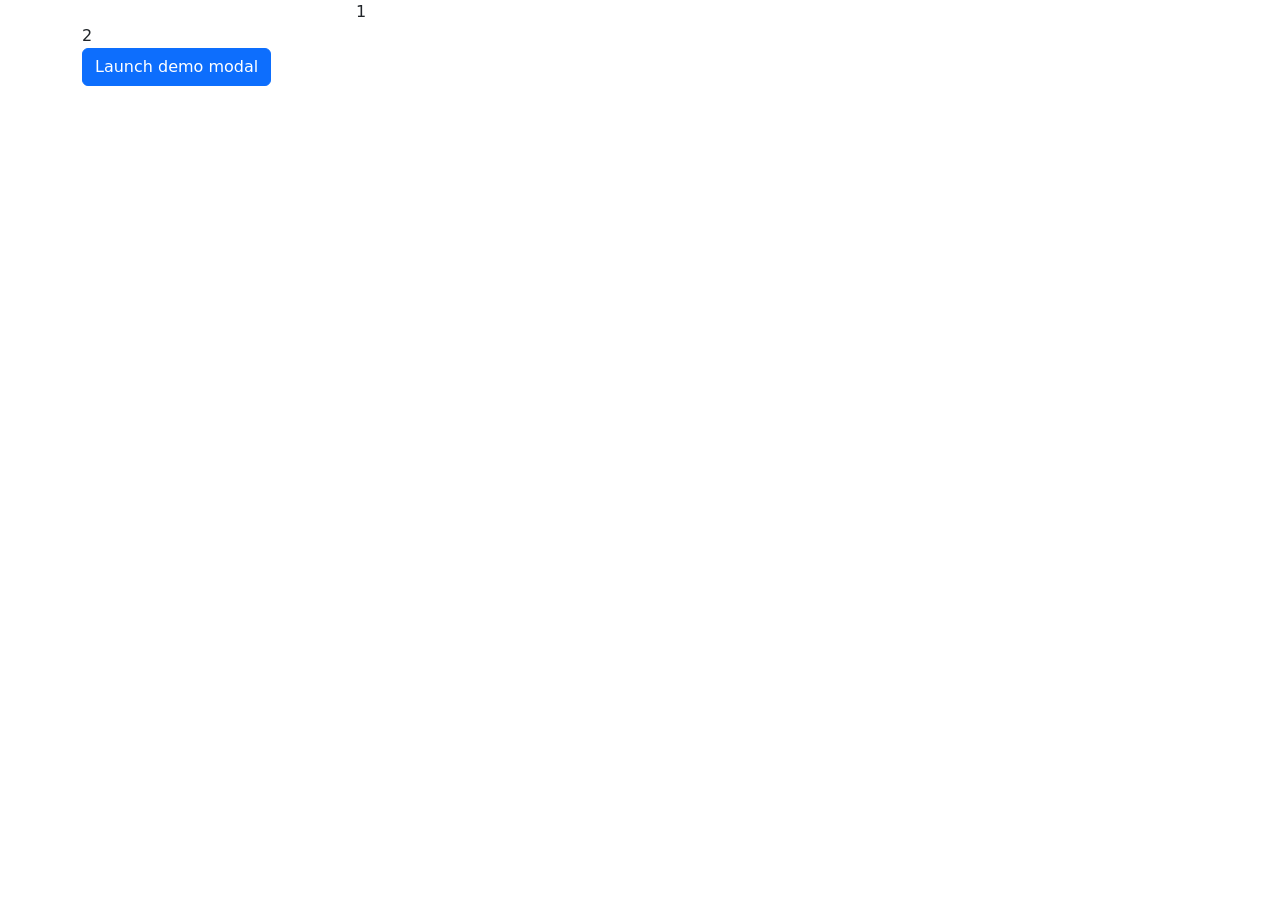
<file: teste.html>
<!DOCTYPE html>
<html lang="pt-br">

<head>
    <meta charset="UTF-8">
    <meta name="viewport" content="width=device-width, initial-scale=1.0">
    <title>Projeto Extensão</title>

    <!-- Bootstrap CSS -->
    <link href="https://cdn.jsdelivr.net/npm/bootstrap@5.3.8/dist/css/bootstrap.min.css" rel="stylesheet"
        integrity="sha384-sRIl4kxILFvY47J16cr9ZwB07vP4J8+LH7qKQnuqkuIAvNWLzeN8tE5YBujZqJLB" crossorigin="anonymous">
    <script src="https://cdn.jsdelivr.net/npm/@popperjs/core@2.11.8/dist/umd/popper.min.js" integrity="sha384-I7E8VVD/ismYTF4hNIPjVp/Zjvgyol6VFvRkX/vR+Vc4jQkC+hVqc2pM8ODewa9r" crossorigin="anonymous"></script>
<script src="https://cdn.jsdelivr.net/npm/bootstrap@5.3.8/dist/js/bootstrap.min.js" integrity="sha384-G/EV+4j2dNv+tEPo3++6LCgdCROaejBqfUeNjuKAiuXbjrxilcCdDz6ZAVfHWe1Y" crossorigin="anonymous"></script>
</head>

<body class="container">
    <div class="w-50 d-flex justify-content-center">
        <div>
            1
        </div>
    </div>
    <div class="class-2">
        2
    </div>
    <!-- Button trigger modal -->
    <button type="button" class="btn btn-primary" data-bs-toggle="modal" data-bs-target="#exempleModalLabel">
        Launch demo modal
    </button>

    <!-- Modal -->
    <div class="modal fade" id="exampleModalLabel" tabindex="-1" aria-labelledby="exampleModalLabel" aria-hidden="true">
        <div class="modal-dialog">
            <div class="modal-content">
                <div class="modal-header">
                    <h1 class="modal-title fs-5" id="exampleModalLabel">Modal title</h1>
                    <button type="button" class="btn-close" data-bs-dismiss="modal" aria-label="Close"></button>
                </div>
                <div class="modal-body">
                    ...
                </div>
                <div class="modal-footer">
                    <button type="button" class="btn btn-secondary" data-bs-dismiss="modal">Close</button>
                    <button type="button" class="btn btn-primary">Save changes</button>
                </div>
            </div>
        </div>
    </div>

</body>

</html>
</file>
